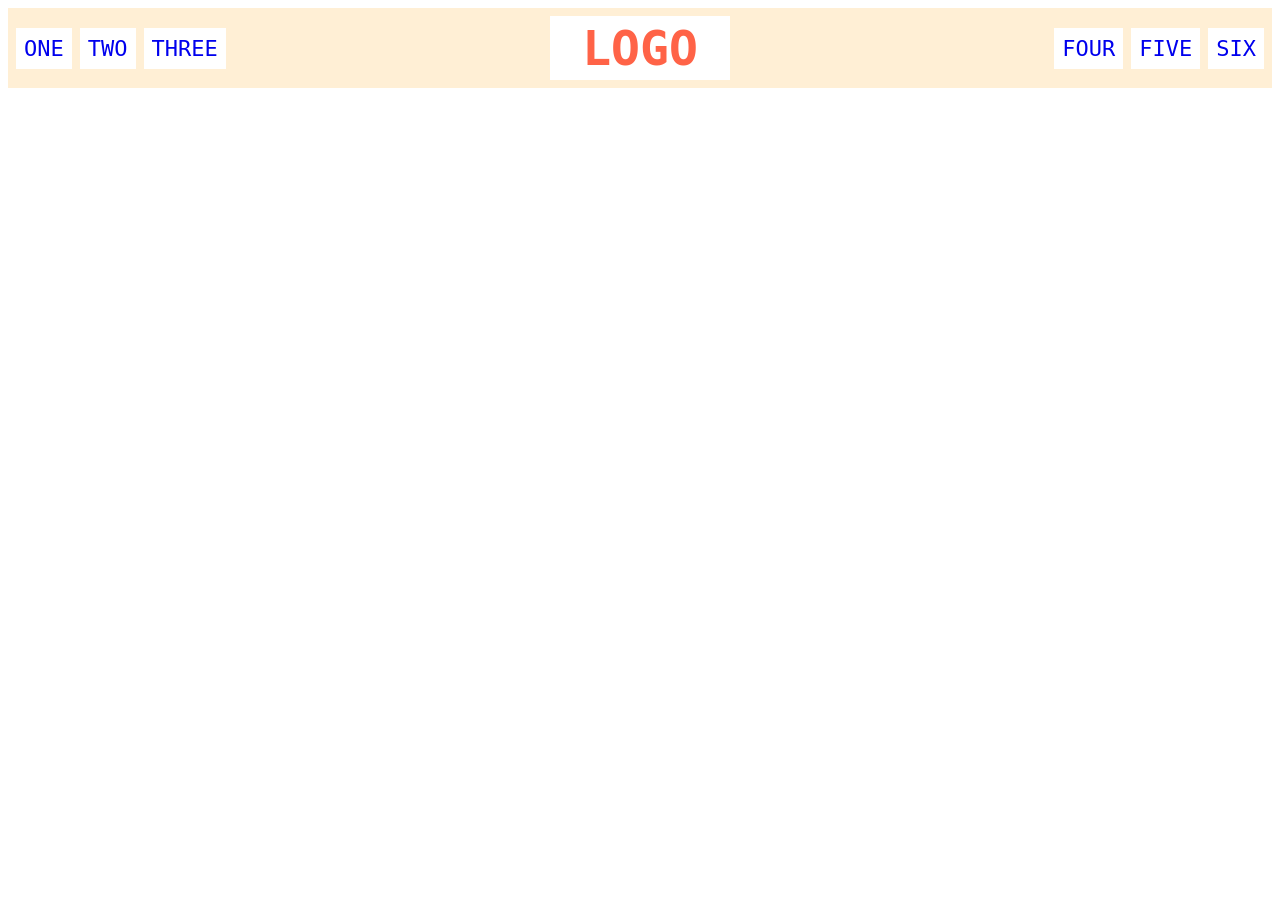
<file: foundations/flex/02-flex-header/index.html>
<!doctype html>
<html lang="en">
  <head>
    <meta charset="UTF-8" />
    <meta http-equiv="X-UA-Compatible" content="IE=edge" />
    <meta name="viewport" content="width=device-width, initial-scale=1.0" />
    <title>Flex Header</title>
    <link rel="stylesheet" href="style.css" />
  </head>
  <body>
    <div class="header">
      <div class="left-links">
        <ul>
          <li><a href="#">ONE</a></li>
          <li><a href="#">TWO</a></li>
          <li><a href="#">THREE</a></li>
        </ul>
      </div>
      <div class="logo">LOGO</div>
      <div class="right-links">
        <ul>
          <li><a href="#">FOUR</a></li>
          <li><a href="#">FIVE</a></li>
          <li><a href="#">SIX</a></li>
        </ul>
      </div>
    </div>
  </body>
</html>
</file>
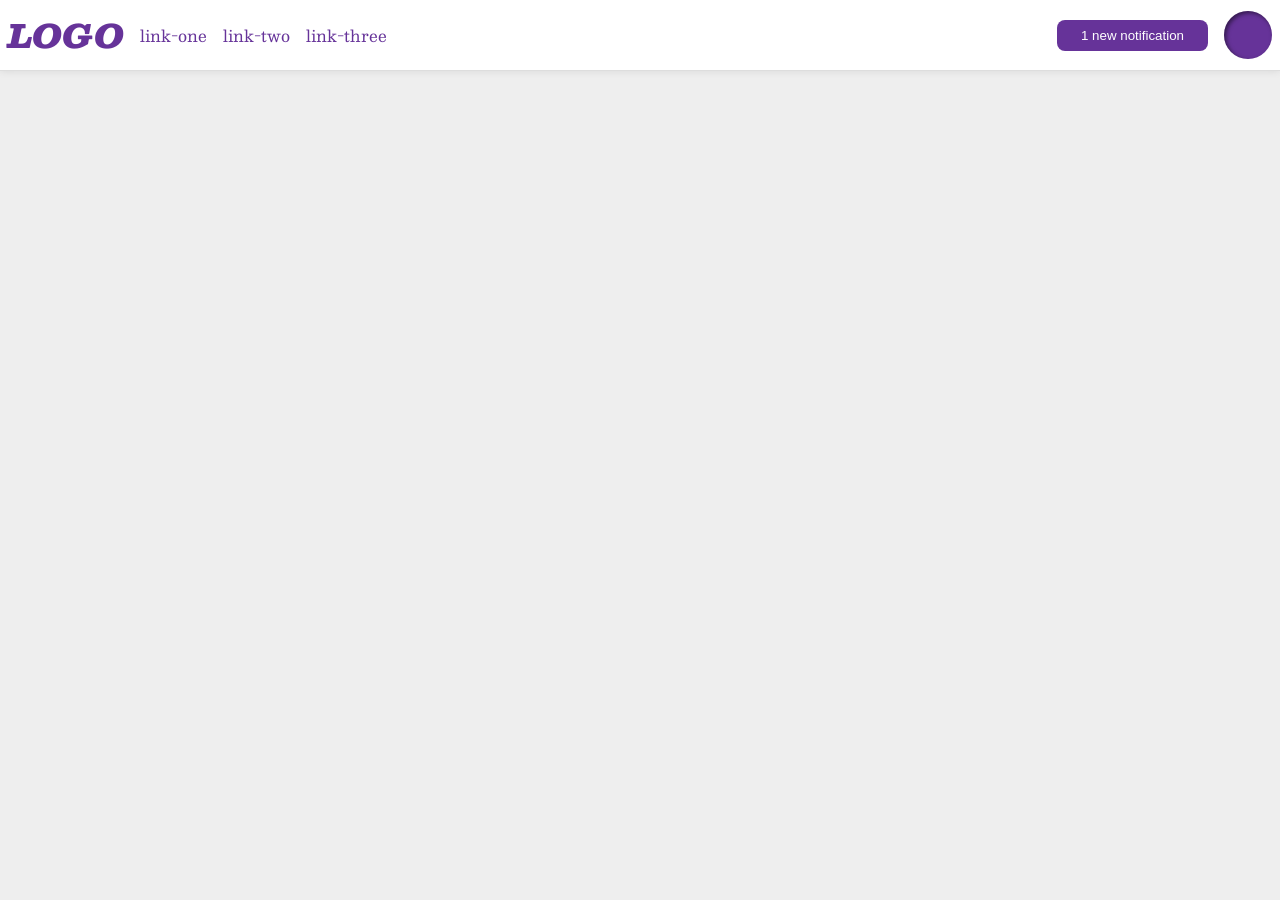
<file: foundations/flex/03-flex-header-2/index.html>
<!doctype html>
<html lang="en">
  <head>
    <meta charset="UTF-8" />
    <meta http-equiv="X-UA-Compatible" content="IE=edge" />
    <meta name="viewport" content="width=device-width, initial-scale=1.0" />
    <title>Flex Header 2</title>
    <link rel="stylesheet" href="style.css" />
  </head>
  <body>
    <div class="header">
      <div class="left">
        <div class="logo">LOGO</div>
        <ul class="links">
          <li><a href="https://google.com">link-one</a></li>
          <li><a href="https://google.com">link-two</a></li>
          <li><a href="https://google.com">link-three</a></li>
        </ul>
      </div>
      <div class="right">
        <button class="notifications">1 new notification</button>
        <div class="profile-image"></div>
      </div>
    </div>
  </body>
</html>
</file>
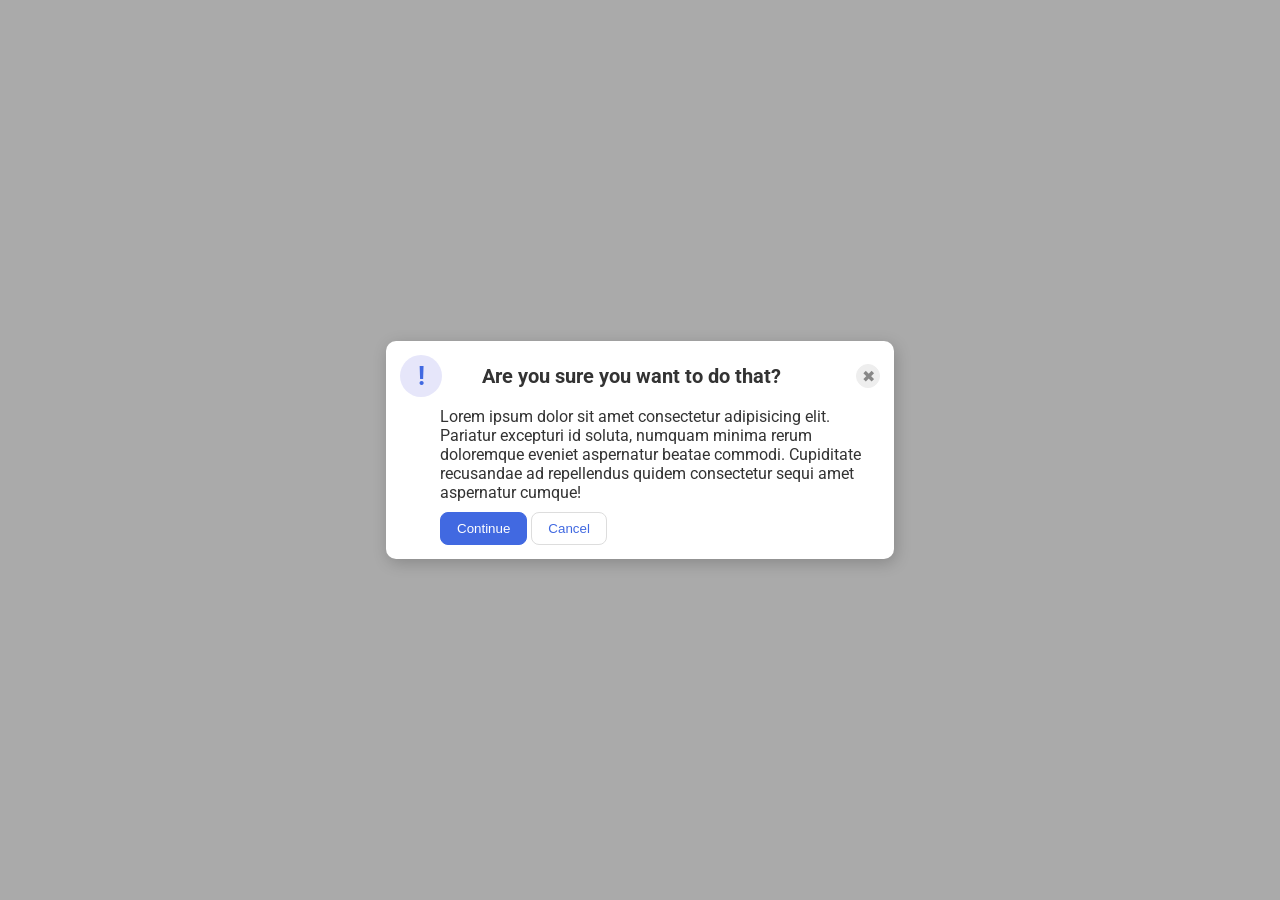
<file: foundations/flex/05-flex-modal/index.html>
<!doctype html>
<html lang="en">
  <head>
    <meta charset="UTF-8" />
    <meta http-equiv="X-UA-Compatible" content="IE=edge" />
    <meta name="viewport" content="width=device-width, initial-scale=1.0" />
    <link rel="stylesheet" href="style.css" />
    <title>Modal</title>
  </head>
  <body>
    <div class="modal">
      <div class="top">
        <div class="icon">!</div>
        <div class="header">Are you sure you want to do that?</div>
        <button class="close-button">✖</button>
      </div>

      <div class="text">
        Lorem ipsum dolor sit amet consectetur adipisicing elit. Pariatur
        excepturi id soluta, numquam minima rerum doloremque eveniet aspernatur
        beatae commodi. Cupiditate recusandae ad repellendus quidem consectetur
        sequi amet aspernatur cumque!
      </div>
      <div class="btn">
        <button class="continue">Continue</button>
        <button class="cancel">Cancel</button>
      </div>
    </div>
  </body>
</html>
</file>
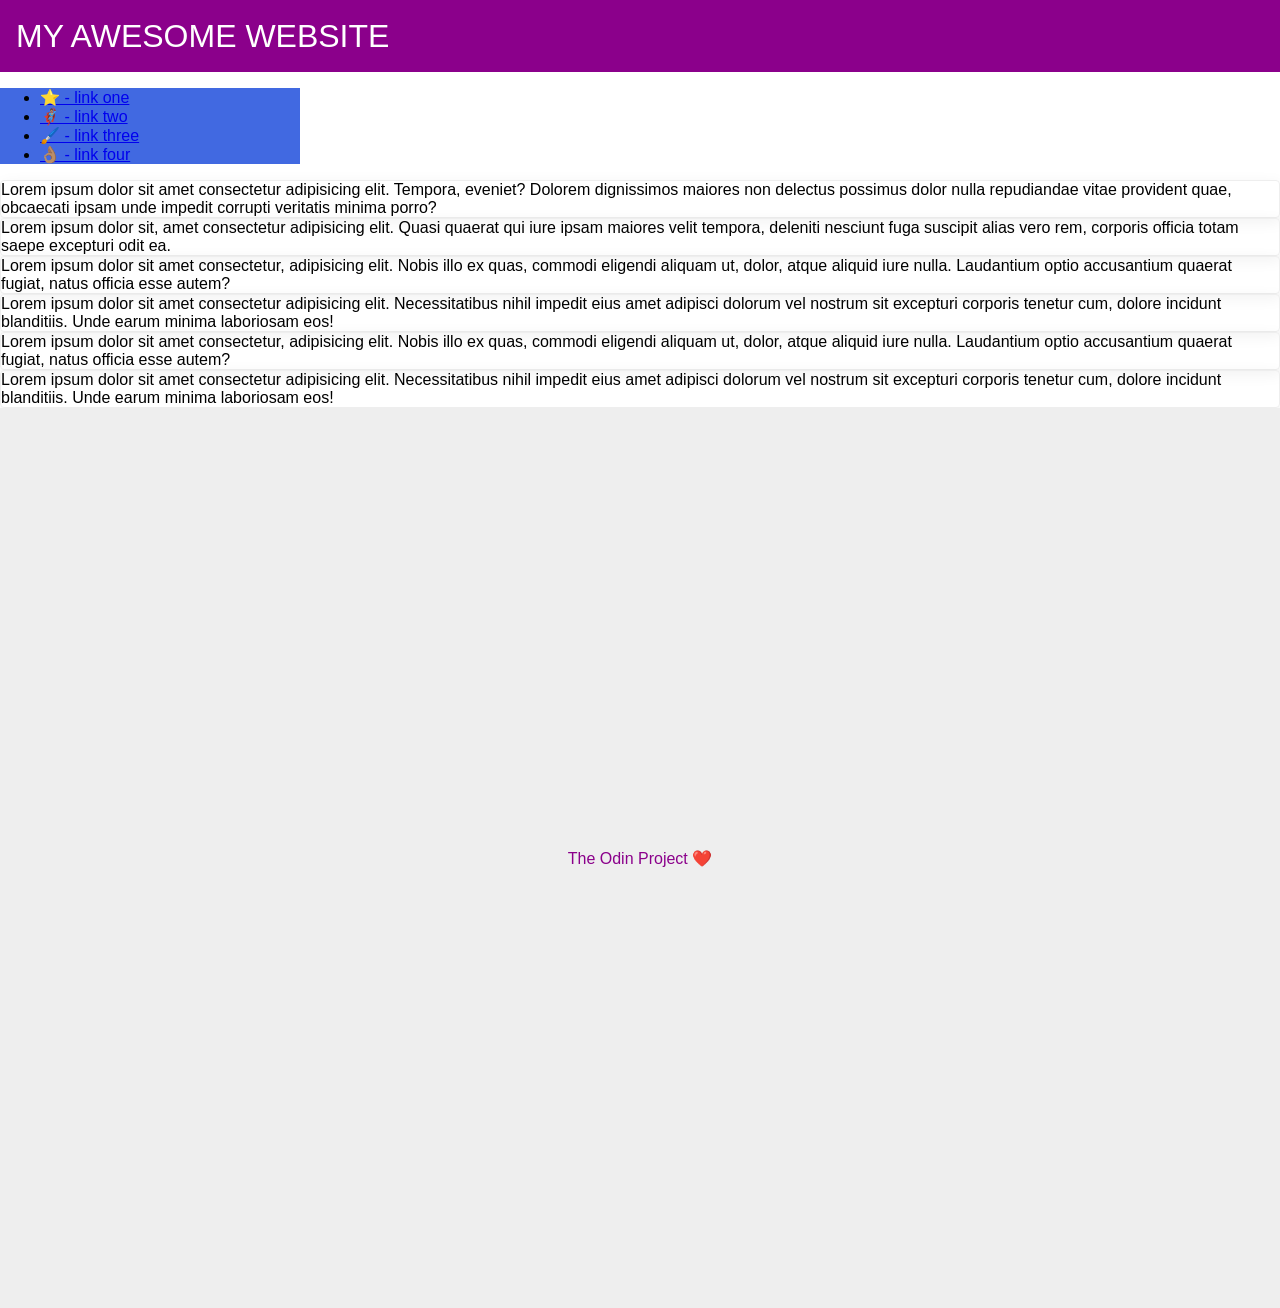
<file: foundations/flex/07-flex-layout-2/index.html>
<!doctype html>
<html lang="en">
  <head>
    <meta charset="UTF-8" />
    <meta http-equiv="X-UA-Compatible" content="IE=edge" />
    <meta name="viewport" content="width=device-width, initial-scale=1.0" />
    <title>The Holy Grail</title>
    <link rel="stylesheet" href="style.css" />
  </head>
  <body>
    <div class="header">MY AWESOME WEBSITE</div>

    <div class="sidebar">
      <ul>
        <li><a href="#">⭐ - link one</a></li>
        <li><a href="#">🦸🏽‍♂️ - link two</a></li>
        <li><a href="#">🖌️ - link three</a></li>
        <li><a href="#">👌🏽 - link four</a></li>
      </ul>
    </div>

    <div class="card">
      Lorem ipsum dolor sit amet consectetur adipisicing elit. Tempora, eveniet?
      Dolorem dignissimos maiores non delectus possimus dolor nulla repudiandae
      vitae provident quae, obcaecati ipsam unde impedit corrupti veritatis
      minima porro?
    </div>
    <div class="card">
      Lorem ipsum dolor sit, amet consectetur adipisicing elit. Quasi quaerat
      qui iure ipsam maiores velit tempora, deleniti nesciunt fuga suscipit
      alias vero rem, corporis officia totam saepe excepturi odit ea.
    </div>
    <div class="card">
      Lorem ipsum dolor sit amet consectetur, adipisicing elit. Nobis illo ex
      quas, commodi eligendi aliquam ut, dolor, atque aliquid iure nulla.
      Laudantium optio accusantium quaerat fugiat, natus officia esse autem?
    </div>
    <div class="card">
      Lorem ipsum dolor sit amet consectetur adipisicing elit. Necessitatibus
      nihil impedit eius amet adipisci dolorum vel nostrum sit excepturi
      corporis tenetur cum, dolore incidunt blanditiis. Unde earum minima
      laboriosam eos!
    </div>
    <div class="card">
      Lorem ipsum dolor sit amet consectetur, adipisicing elit. Nobis illo ex
      quas, commodi eligendi aliquam ut, dolor, atque aliquid iure nulla.
      Laudantium optio accusantium quaerat fugiat, natus officia esse autem?
    </div>
    <div class="card">
      Lorem ipsum dolor sit amet consectetur adipisicing elit. Necessitatibus
      nihil impedit eius amet adipisci dolorum vel nostrum sit excepturi
      corporis tenetur cum, dolore incidunt blanditiis. Unde earum minima
      laboriosam eos!
    </div>
    <div class="bottom"><div class="footer">The Odin Project ❤️</div></div>
  </body>
</html>
</file>
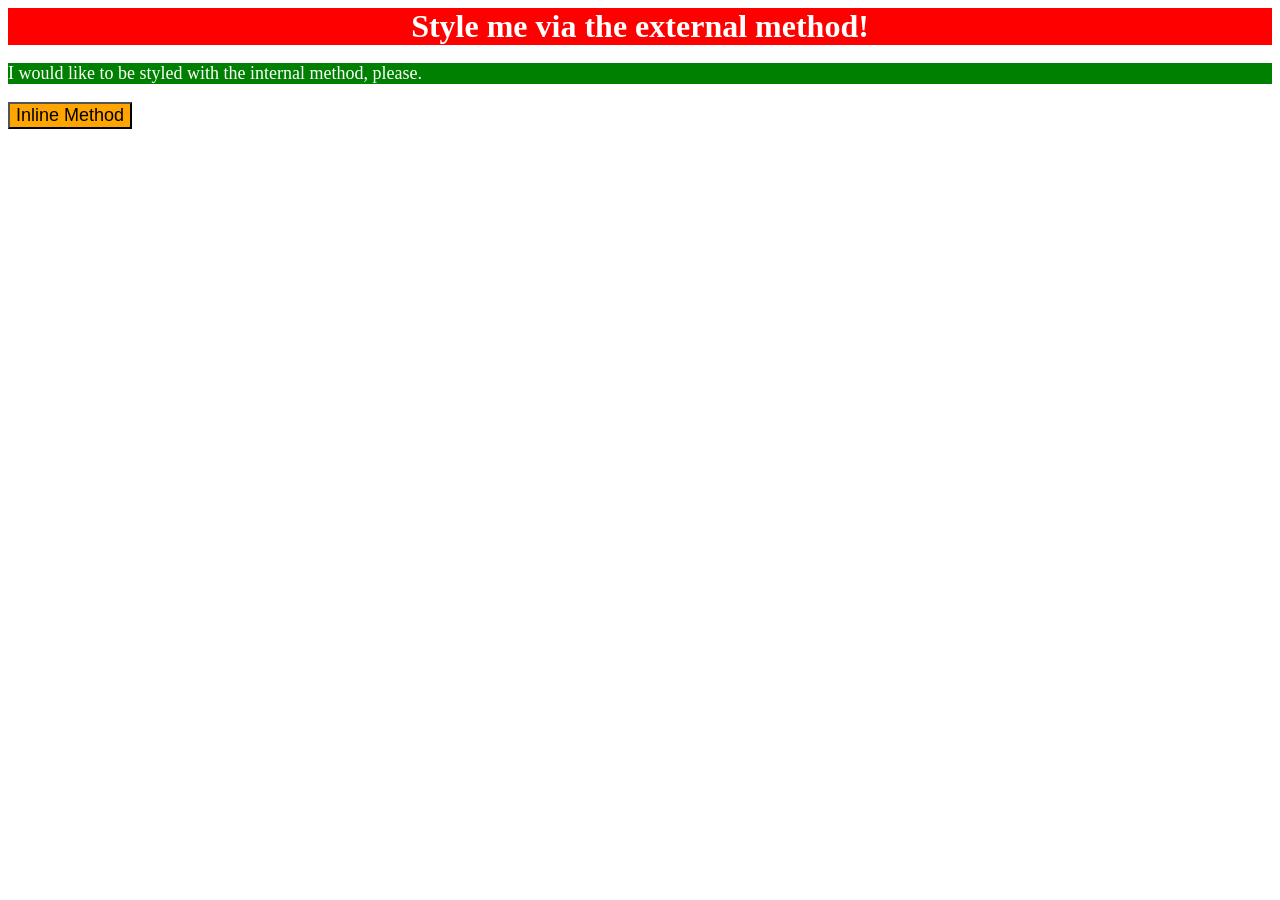
<file: foundations/intro-to-css/01-css-methods/index.html>
<!doctype html>
<html lang="en">
  <head>
    <meta charset="UTF-8" />
    <meta http-equiv="X-UA-Compatible" content="IE=edge" />
    <meta name="viewport" content="width=device-width, initial-scale=1.0" />
    <title>Methods for Adding CSS</title>
    <link rel="stylesheet" href="style.css" />
    <style>
      p {
        background-color: green;
        color: white;
        font-size: 18px;
      }
    </style>
  </head>
  <body>
    <div>Style me via the external method!</div>
    <!-- External css-->
    <p>I would like to be styled with the internal method, please.</p>
    <button style="background-color: rgb(255, 165, 0); font-size: 18px">
      Inline Method
    </button>
  </body>
</html>
</file>
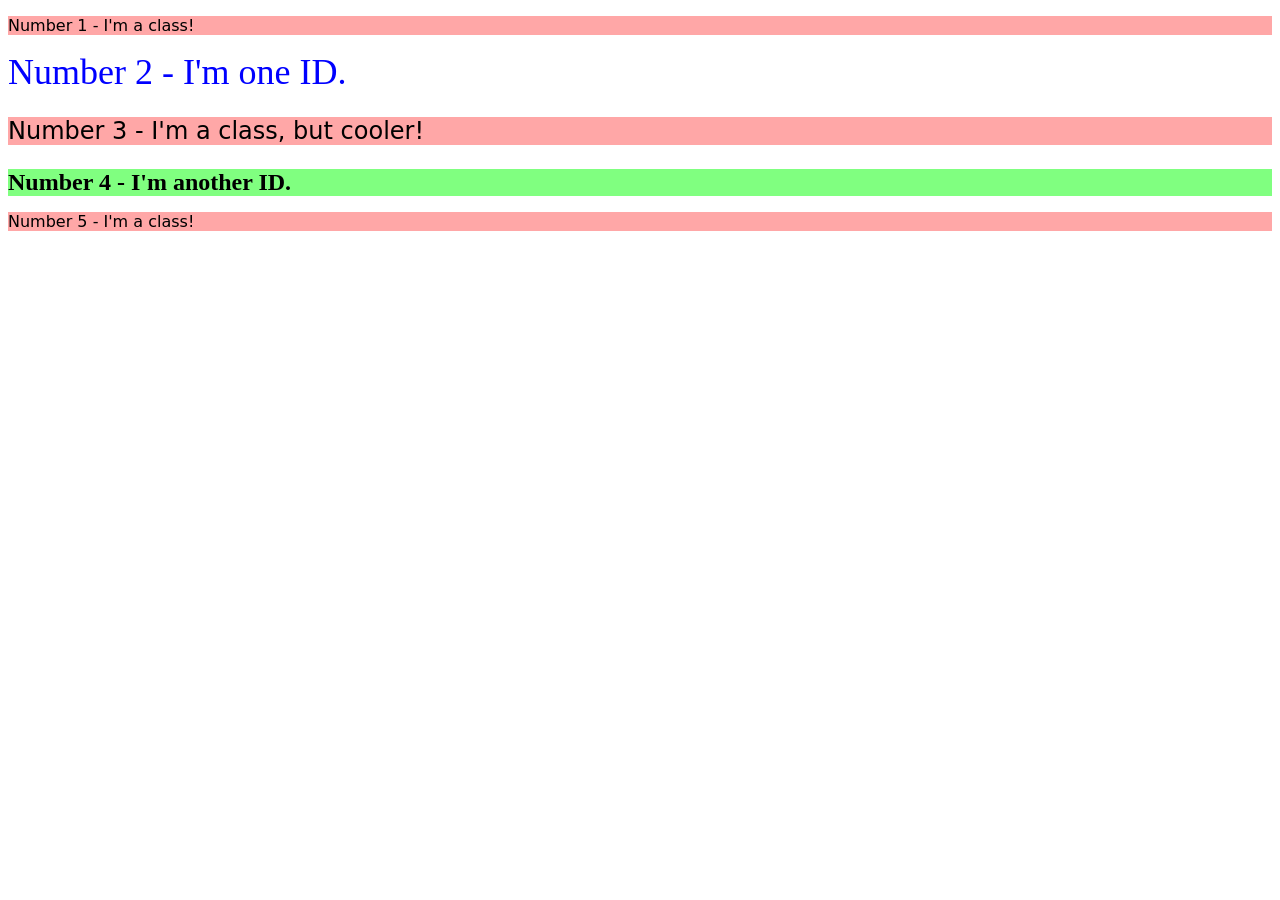
<file: foundations/intro-to-css/02-class-id-selectors/index.html>
<!doctype html>
<html lang="en">
  <head>
    <meta charset="UTF-8" />
    <meta http-equiv="X-UA-Compatible" content="IE=edge" />
    <meta name="viewport" content="width=device-width, initial-scale=1.0" />
    <title>Class Selectors</title>
    <link rel="stylesheet" href="style.css" />
  </head>
  <body>
    <p class="odd">Number 1 - I'm a class!</p>
    <div id="second">Number 2 - I'm one ID.</div>
    <p class="odd adjust-font-size">Number 3 - I'm a class, but cooler!</p>
    <div id="four">Number 4 - I'm another ID.</div>
    <p class="odd">Number 5 - I'm a class!</p>
  </body>
</html>
</file>
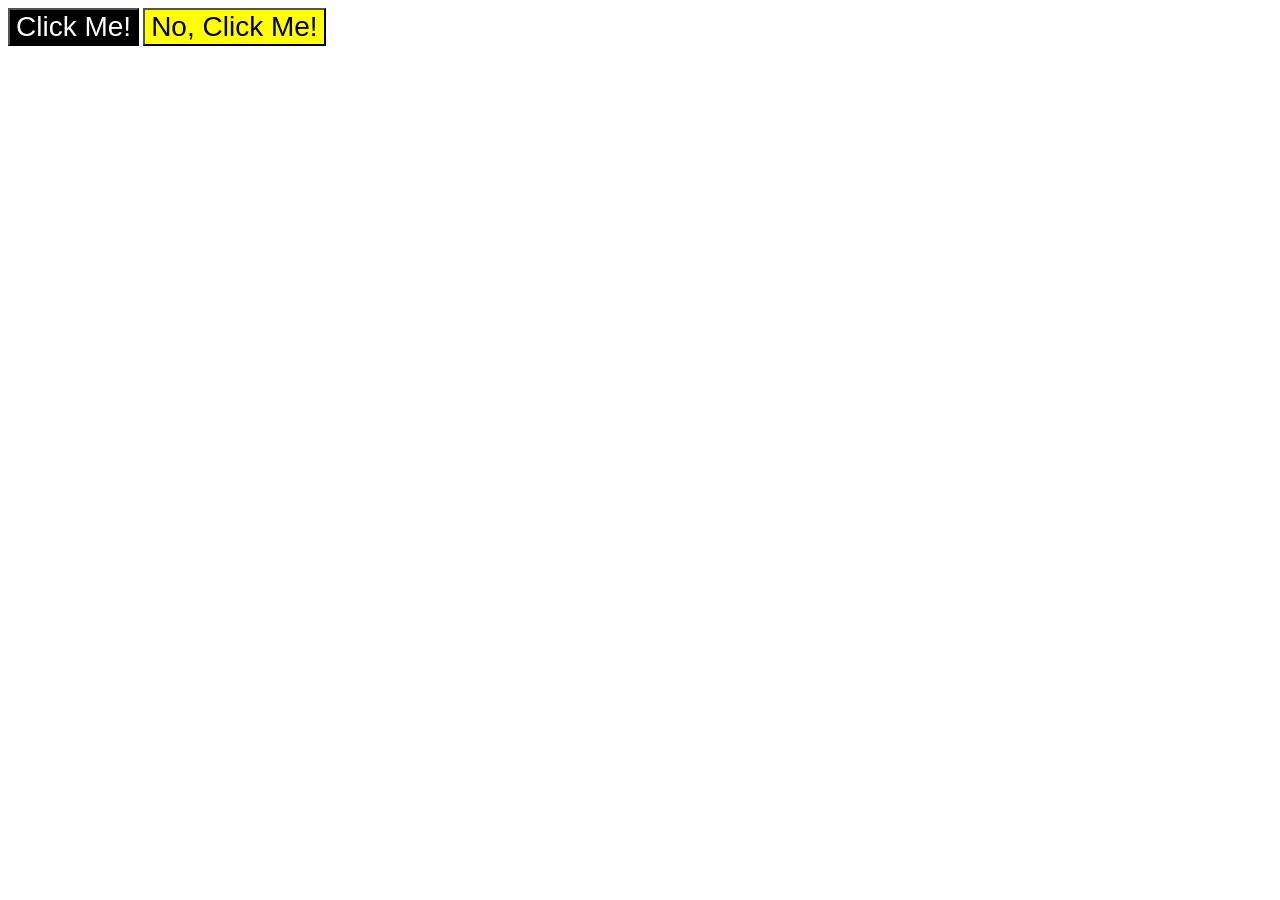
<file: foundations/intro-to-css/03-grouping-selectors/index.html>
<!doctype html>
<html lang="en">
  <head>
    <meta charset="UTF-8" />
    <meta http-equiv="X-UA-Compatible" content="IE=edge" />
    <meta name="viewport" content="width=device-width, initial-scale=1.0" />
    <title>Grouping Selectors</title>
    <link rel="stylesheet" href="style.css" />
  </head>
  <body>
    <button class="b1">Click Me!</button>
    <button class="b2">No, Click Me!</button>
  </body>
</html>
</file>
<file: foundations/flex/02-flex-header/style.css>
.header {
  font-family: monospace;
  background: papayawhip;
}

.logo {
  font-size: 48px;
  font-weight: 900;
  color: tomato;
  background: white;
  padding: 4px 32px;
}

ul {
  /* this removes the dots on the list items*/
  list-style-type: none;
}

a {
  font-size: 22px;
  background: white;
  padding: 8px;
  /* this removes the line under the links */
  text-decoration: none;
}

.header {
  padding: 8px;
  display: flex;
  justify-content: space-between;
  align-items: center;
}

ul {
  display: flex;
  margin: 0;
  padding: 0;
  gap: 8px;
}
</file>
<file: foundations/flex/03-flex-header-2/style.css>
/* this is some magical font-importing.  
you'll learn about it later. */
@import url("https://fonts.googleapis.com/css2?family=Besley:ital,wght@0,400;1,900&display=swap");

body {
  margin: 0;
  background: #eee;
  font-family: Besley, serif;
}

.header {
  background: white;
  border-bottom: 1px solid #ddd;
  box-shadow: 0 0 8px rgba(0, 0, 0, 0.1);
}

.profile-image {
  background: rebeccapurple;
  box-shadow: inset 2px 2px 4px rgba(0, 0, 0, 0.5);
  border-radius: 50%;
  width: 48px;
  height: 48px;
}

.logo {
  color: rebeccapurple;
  font-size: 32px;
  font-weight: 900;
  font-style: italic;
}

button {
  border: none;
  border-radius: 8px;
  background: rebeccapurple;
  color: white;
  padding: 8px 24px;
}

a {
  /* this removes the line under our links */
  text-decoration: none;
  color: rebeccapurple;
}

ul {
  list-style-type: none;
}

/* SOLUTION */
.header {
  display: flex;
  justify-content: space-between;
  padding: 8px;
}

ul {
  display: flex;
  gap: 16px;
  padding: 0;
  margin: 0;
}

.left,
.right {
  display: flex;
  align-items: center;
  gap: 16px;
}
</file>
<file: foundations/flex/05-flex-modal/style.css>
@import url("https://fonts.googleapis.com/css2?family=Roboto:wght@400;700&display=swap");

html,
body {
  height: 100%;
}

body {
  font-family: Roboto, sans-serif;
  margin: 0;
  background: #aaa;
  color: #333;
  /* I'll give you this one for free lol */
  display: flex;
  align-items: center;
  justify-content: center;
}

.modal {
  background: white;
  width: 480px;
  border-radius: 10px;
  box-shadow: 2px 4px 16px rgba(0, 0, 0, 0.2);
}

.icon {
  color: royalblue;
  font-size: 26px;
  font-weight: 700;
  background: lavender;
  width: 42px;
  height: 42px;
  border-radius: 50%;
  display: flex;
  align-items: center;
  justify-content: center;
}

.close-button {
  background: #eee;
  border-radius: 50%;
  color: #888;
  font-weight: 400;
  font-size: 16px;
  height: 24px;
  width: 24px;
  display: flex;
  align-items: center;
  justify-content: center;
  border: 1px solid #eee;
  padding: 0;
}

button {
  cursor: pointer;
  padding: 8px 16px;
  border-radius: 8px;
}

button.continue {
  background: royalblue;
  border: 1px solid royalblue;
  color: white;
}

button.cancel {
  background: white;
  border: 1px solid #ddd;
  color: royalblue;
}

.modal {
  padding: 14px;
}

.top {
  display: flex;
  align-items: center;
  margin: 0;
}

.close-button {
  margin-left: auto;
}
.header {
  font-weight: bold;
  font-size: 20px;
}
.text {
  padding: 10px;
}
.text,
.btn,
.header {
  padding-left: 40px;
}
</file>
<file: foundations/flex/07-flex-layout-2/style.css>
body {
  font-family:
    -apple-system, BlinkMacSystemFont, "Segoe UI", Roboto, Oxygen, Ubuntu,
    Cantarell, "Open Sans", "Helvetica Neue", sans-serif;
  margin: 0;
  min-height: 100vh;
}

.header {
  height: 72px;
  background: darkmagenta;
  color: white;
}

.footer {
  height: 72px;
  background: #eee;
  color: darkmagenta;
}

.sidebar {
  width: 300px;
  background: royalblue;
  box-sizing: border-box;
}

.card {
  border: 1px solid #eee;
  box-shadow: 2px 4px 16px rgba(0, 0, 0, 0.06);
  border-radius: 4px;
}

.header {
  font-size: 32px;
  font-weight: 900px;
  display: flex;
  align-items: center;
  padding: 0 16px;
}

.footer {
  display: flex;
  justify-content: center;
  align-items: center;
  flex-direction: column;
  min-height: 100vh;
}
</file>
<file: foundations/intro-to-css/01-css-methods/style.css>
/* External css */
div {
  background-color: #ff0000;
  text-align: center;
  font-size: 32px;
  font-weight: bold;
  color: white;
}
</file>
<file: foundations/intro-to-css/02-class-id-selectors/style.css>
/* Add CSS Styling */
.odd {
  background-color: rgb(255, 167, 167);
  font-family: Verdana, "DejaVu Sans", sans-serif;
}
.adjust-font-size {
  font-size: 24px;
}

#second {
  color: #0000ff;
  font-size: 36px;
}

#four {
  background-color: hsl(120, 100%, 75%);
  font-size: 24px;
  font-weight: bold;
}
</file>
<file: foundations/intro-to-css/03-grouping-selectors/style.css>
/* Add CSS Styling */
.b1,
.b2 {
  font-size: 28px;
  font-family: Helvetica, "Times New Roman", sans-serif;
}

.b1 {
  background-color: #000000;
  color: hsl(0, 0%, 100%);
}

.b2 {
  background-color: rgb(255, 255, 0);
}
</file>
